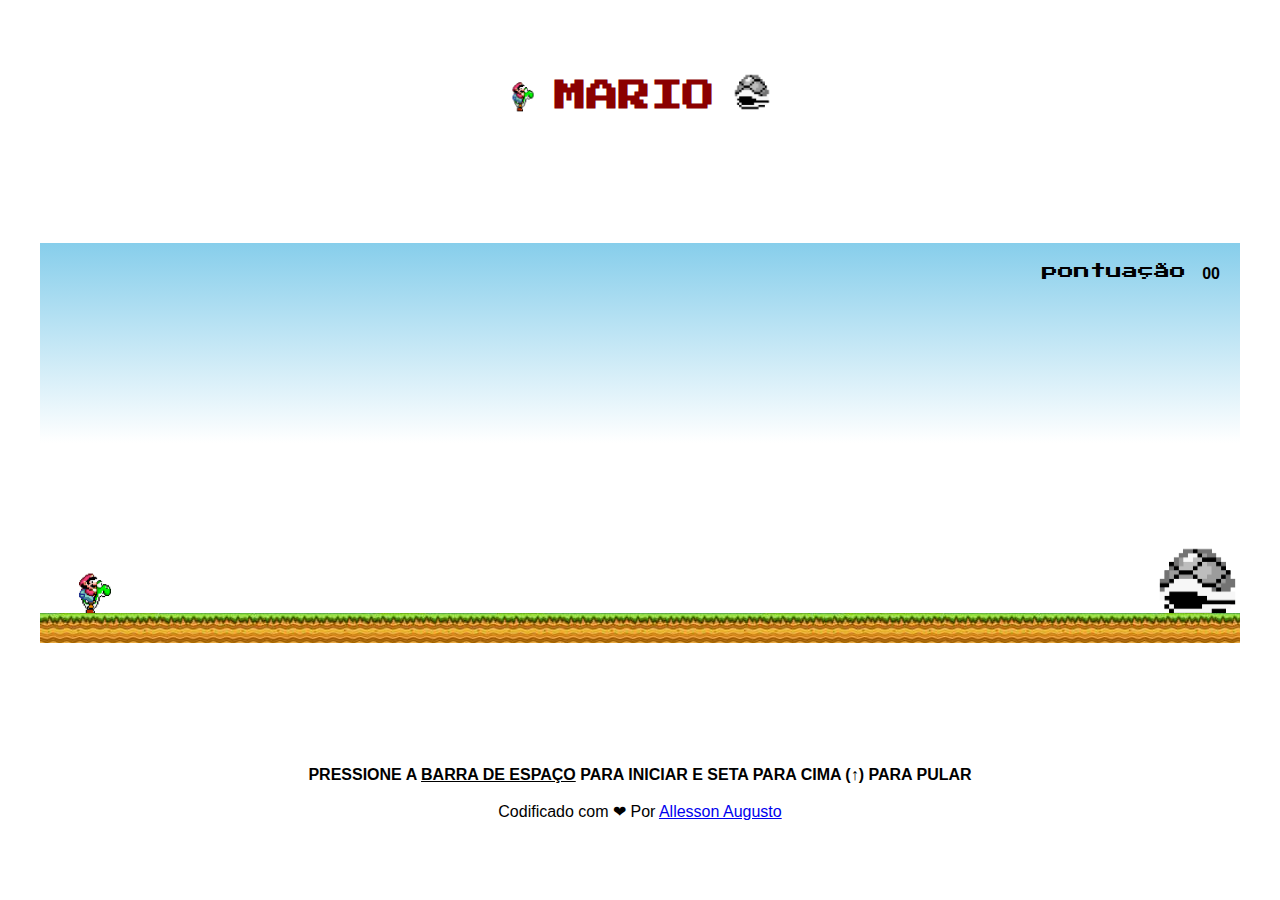
<file: index.html>
<!-- 
MARIO (GAME)
-->

<!DOCTYPE html>
<html lang="en">
    <head>
        <meta charset="UTF-8">
        <title>MARIO GAME</title>
        <link rel="icon" type="image/png" href="img/player.ico">
        <link rel="stylesheet" href="css/style.css">
        <link rel="preconnect" href="https://fonts.googleapis.com">
        <link rel="preconnect" href="https://fonts.gstatic.com" crossorigin>
        <link href="https://fonts.googleapis.com/css2?family=Press+Start+2P&display=swap" rel="stylesheet">
        <link href="https://fonts.googleapis.com/css2?family=Roboto&display=swap" rel="stylesheet">
        <link href="https://fonts.googleapis.com/css2?family=Bebas+Neue&display=swap" rel="stylesheet">
    </head>
<body>
    
	<div align="center">
        <h1 style="color: darkred;" ><img src="img/player.gif" height="50px"> <span>MARIO</span> <img src="img/block.gif" height="40px"></h1>
    </div>
	
	<div id="container" >
        <div id="player">
            <img src="img/player.gif" alt="player">
        </div>
        <div id="block">
            <img src="img/block.gif" alt="blocks">
        </div>
        <div id="road">
            <img src="img/road.png" alt="road">
        </div>
        <div id="cloud">
            <img src="img/cloud.png" alt="cloud">
        </div>
        <div id="score">pontuação <b>00</b></div>
        <div id="gameOver">Game Over</div>
    </div>
	<div>
    <div><p align="center" ><strong class="fa-blink">PRESSIONE A <u>BARRA DE ESPAÇO</u> PARA INICIAR E SETA PARA CIMA (&#8593;) PARA PULAR</strong> 
		</p>  <br /> 
		
        <p align="center">Codificado com &#10084; Por <a href="https://github.com/AlleSilvaa" target="_blank">Allesson Augusto</a></p>
        <br />

    </div>

</div>
	
	<script src="js/main.js"></script>
	
</body>
</html>
</file>
<file: css/style.css>
/* 
MARIO (GAME)
*/

* {
    padding: 0;
    margin: 0;
    font-family: sans-serif;
    box-sizing: border-box;
}

span {
    font-family: 'Press Start 2P', cursive;
}

body {
    display: grid;
    place-items: center;
    height: 100vh;
}

#container {
    height: 400px;
    width: 1200px;
    position: relative;
    overflow: hidden;
	background: linear-gradient(#87CEEB, #FFFFFF, #FFFFFF);
}

#container #player {
    height: 70px;
    width: 70px;
    position: absolute;
    bottom: 28px;
    left: 20px;
}

#container #player img {
    height: 70px;
    width: 70px;
}

.playerActive {
    animation: animatePlayer 0.5s linear infinite;
}

@keyframes animatePlayer {

    0%,
    100% {
        bottom: 28px;
    }

    45%,
    55% {
        bottom: 160px;
    }
}

#container #block {
    height: 80px;
    width: 125px;
    position: absolute;
    bottom: 20px;
    right: -20px;
}

#container #block img {
    height: 80px;
    width: 125px;
}

.blockActive {
    animation: blockAnimate 1s linear infinite;
}

@keyframes blockAnimate {
    0% {
        right: -125px;
    }

    100% {
        right: 100%;
    }
}

#container #road {
    height: 30px;
    width: 1200px;
    position: absolute;
    bottom: 0;
}

#container #road img {
    height: 30px;
    width: 2000px;
    position: absolute;
    left: 0;
    animation: none;
}

@keyframes roadAnimate {
    0% {
        left: 0;
    }

    100% {
        left: -800px;
    }
}

#container #cloud {
    height: 80px;
    width: 1200px;
    border-radius: 40px;
    position: absolute;
    top: 30px;
}

#container #cloud img {
    height: 80px;
    width: 2000px;
    position: absolute;
    left: -2000px;
    animation: none;
}

@keyframes cloudAnimate {
    0% {
        left: -1000px;
    }

    100% {
        left: 100%;
    }
}

#score {
    height: auto;
    width: auto;
    position: absolute;
    top: 20px;
    right: 20PX;
	font-family: 'Press Start 2P', cursive;
}

#gameOver {
    display: none;
    font-size: 70px;
    position: absolute;
    left: calc(50% - 181px);
    top: calc(50% - 40px);
    width: 362px;
    height: 80px;
    color: #525252;
	font-family: 'Press Start 2P', cursive;
}


@keyframes fa-blink {
    0% { opacity: 1; }
    50% { opacity: 0.5; }
    100% { opacity: 0; }
}
.fa-blink {
  -webkit-animation: fa-blink .75s linear infinite;
  -moz-animation: fa-blink .75s linear infinite;
  -ms-animation: fa-blink .75s linear infinite;
  -o-animation: fa-blink .75s linear infinite;
  animation: fa-blink .75s linear infinite;
}
</file>
